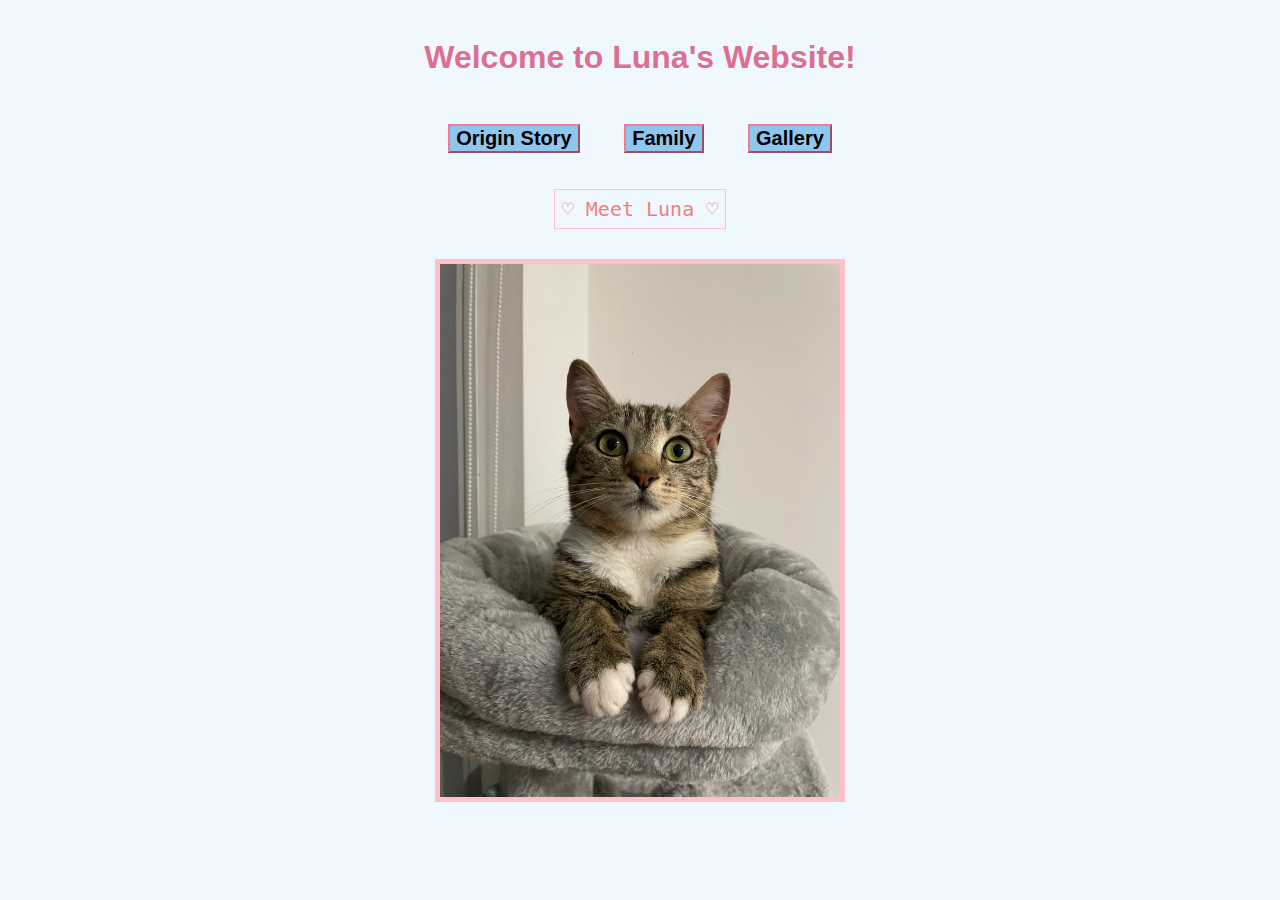
<file: index.html>
<!DOCTYPE html>

<html lang="en">
    <head>
        <meta chartype="UTF-8">
        <title>Luna's Home</title>
        <link href="styles.css" rel="stylesheet">
        <meta http-equiv="Content-Type" content="text/html; charset=UTF-8" />
        <meta http-equiv="X-UA-Compatible" content="IE=9" />
    </head>

    <body id ="front-page">
        <h1 class="main-title">Welcome to Luna's Website!</h1>

        <ul>
            <li> <a href=pages/origin.html><button id="main-button">Origin Story</button></a></li>
            <li> <a href=pages/about.html><button id="main-button">Family</button></a></li>
            <li> <a href="pages/gallery.html"><button id="main-button" style="margin-right:40px;">Gallery</button></a></li>
        </ul>

        <h3 id="subtitle">♡ Meet Luna ♡</h3>
        <div><img src="./Luna.jpg" alt="A photo of Luna" height="auto" width="400" style="border:5px solid pink; display:block; position:relative;"></div>

    </body>
</html>
</file>
<file: styles.css>
body {
    background-color: aliceblue;
    font-family: Arial, Helvetica, sans-serif;
}

h3 {
    color:lightcoral;
    text-decoration: wavy;
    font-family:Verdana, Geneva, Tahoma, sans-serif;
}

.main-title {
    color: palevioletred;
    padding: 10px;
    display: inline-flex;
    text-align: center;
    font-family: 'Lucida Sans', 'Lucida Sans Regular', 'Lucida Grande', 'Lucida Sans Unicode', Geneva, Verdana, sans-serif;
}

li {
    padding: 20px;
    display:inline;
}

.title {
    color: blue;
    font-size: large;
    font-weight: 500;
    font: message-box;
}

#main-button {
    font-weight: bold;
    background: rgb(143, 198, 239);
    font-size: 20px;
    border-color: rgb(242, 123, 143);
    display: inline-block;
}

#subtitle {
    font-family: Monaco, "Lucida Console", Monospace;
    font-size: 20px;
    font-weight: 100;
    margin: 20px;
    margin-bottom: 30px;
    padding: 7px;
    border: 1px solid pink;
    display: inline-block;
}

#front-page {
    text-align: center;
}

div {
    display: grid;
    place-items: center;
}
</file>
